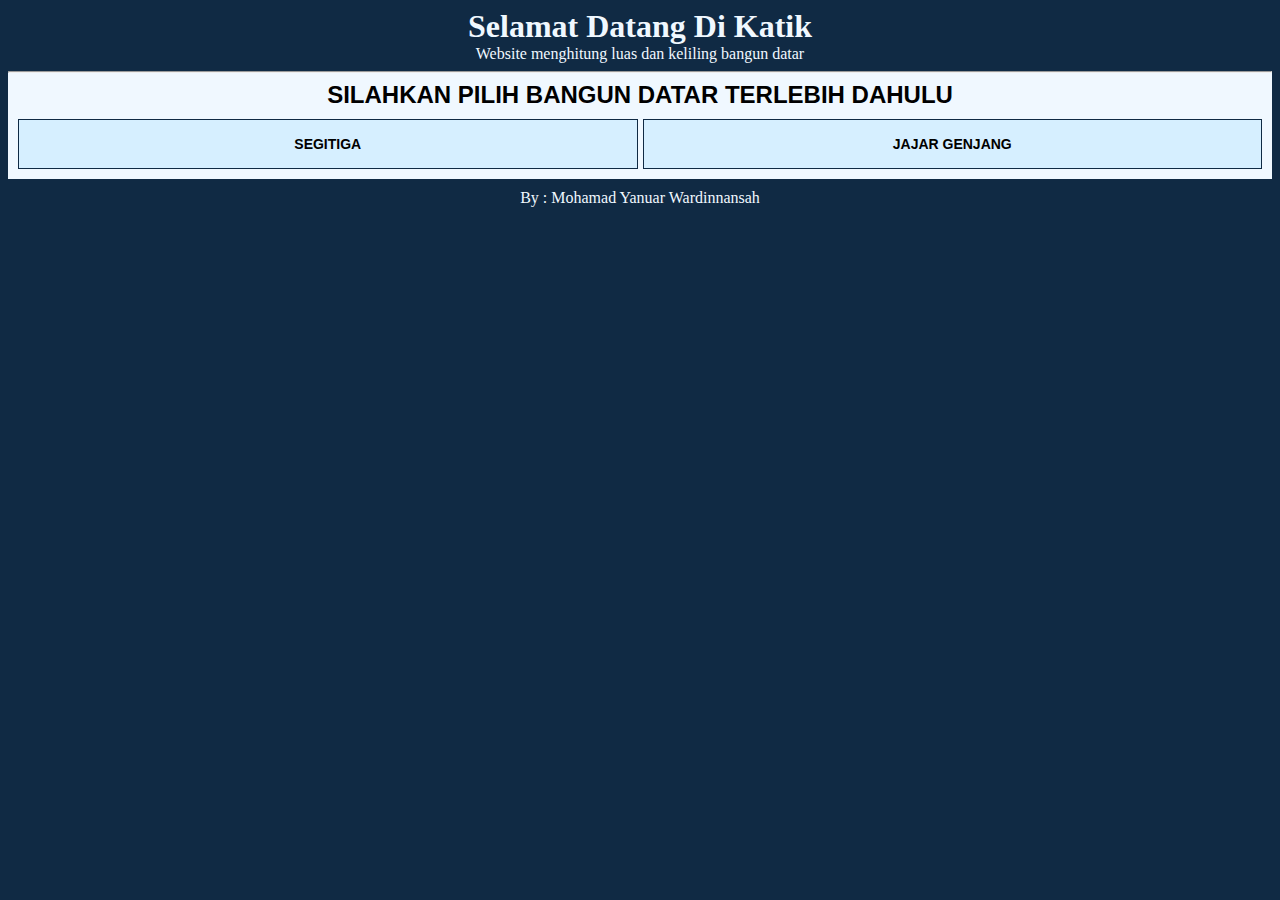
<file: index.html>
<!DOCTYPE html>
<html lang="en">
<head>
    <meta charset="UTF-8">
    <meta name="viewport" content="width=device-width, initial-scale=1.0">
    <link rel="stylesheet" href="css\style.css">
    <title>Project Mini Revo U</title>
</head>
<body>
    <header class="main-title">
        <h1>Selamat Datang Di Katik</h1>
        <label>Website menghitung luas dan keliling bangun datar</label>
        <div class="pilih-btn">
            <hr>
            <h2>Silahkan pilih bangun datar terlebih dahulu</h2>
        </div>
        <div class="btn-pilih">
            <button class="btn-segitiga" onclick="pilihsegitiga()">Segitiga</button>
            <button class="btn-jajargenjang" onclick="pilihjajargenjang();">Jajar Genjang</button>
        </div>
    </header>
    
    <section class="main-content" id="konten-segitiga">
        <aside class="konten-kiri" id="konten-segitiga-kiri">
            <h1>Luas Segitiga</h1>
            <div class="gambar">
                <img src="img/segitiga-img.png">
            </div>
            <div class="rumus">
                <label>L = 1/2 x a x t <br></label>
            </div>
            <div class="keterangan">
                <label>Dimana: <br> L= Luas <br>a = alas <br>t = tinggi</label>
            </div>
            <div class="hitung">
                <h1>Hitung Luas Segitiga</h1>
                <form  class="form-perhitungan" onsubmit="event.preventDefault(); hitungLS();">
                    <div>
                        <label>Masukan Alas</label>
                        <input type="number" name="alassegitiga" id="as" required>
                        <label>Masukan Tinggi</label>
                        <input type="number" name="tinggisegitiga" id="ts" required>
                    </div>
                    
                    <button type="submit" class="btn-hitung">Hitung</button>
                    <div class="hasil-perhitungan">
                        <h1>Hasil Perhitungan</h1>
                        <label id="rls"></label>
                        <br>
                        <label id="hls"></label>
                    </div>
                    <button type="reset" onclick="resetLS();" class="btn-reset">Reset</button>
                </form>
            </div>
        </aside>
        <aside class="konten-kanan" id="konten-segitiga-kanan">
            <h1>Keliling Segitiga</h1>
            <div class="gambar">
                <img src="img/segitiga-img.png">
            </div>
            <div class="rumus">
                <label>K = S1 + S2 + S3 <br></label>
            </div>
            <div class="keterangan">
                <label>Dimana: <br> K = Keliling <br>S1 = Sisi-1<br>S2 = Sisi-2<br>S3 = Sisi-3</label>
            </div>

            <div class="hitung">
                <h1>Hitung Keliling Segitiga</h1>
                <form  class="form-perhitungan" onsubmit="event.preventDefault(); hitungKS();">
                    <div>
                        <label>Masukan Sisi Ke 1</label>
                        <input type="number" name="Sisi-1" id="s1" required>
                        <label>Masukan Sisi Ke 2</label>
                        <input type="number" name="sisi-2" id="s2" required>
                        <label>Masukan Sisi Ke 2</label>
                        <input type="number" name="sisi-3" id="s3" required>
                    </div>
                    
                    <button type="submit" class="btn-hitung">Hitung</button>
                    <div class="hasil-perhitungan">
                        <h1>Hasil Perhitungan</h1>
                        <label id="rks"></label>
                        <br>
                        <label id="hks"></label>
                    </div>
                    <button type="reset" onclick="resetKS();" class="btn-reset">Reset</button>
                </form>
            </div>
        </aside>
    </section>

    <section class="main-content" id="konten-jajargenjang">
        <aside class="konten-kiri" id="konten-jajargenjang-kiri">
            <h1>Luas Jajar Genjang</h1>
            <div class="gambar">
                <img src="img/jajargenjang-img.png">
            </div>
            <div class="rumus">
                <label>L = a x t <br></label>
            </div>
            <div class="keterangan">
                <label>Dimana: <br> L= Luas <br>a = alas <br>t = tinggi</label>
            </div>
            <div class="hitung">
                <h1>Hitung Luas Jajar Genjang</h1>
                <form  class="form-perhitungan" onsubmit="event.preventDefault(); hitungLJ();">
                    <div>
                        <label>Masukan Alas</label>
                        <input type="number" name="alasjajargenjang" id="aj" required>
                        <label>Masukan Tinggi</label>
                        <input type="number" name="tinggijajargenjang" id="tj" required>
                    </div>
                    
                    <button type="submit" class="btn-hitung">Hitung</button>
                    <div class="hasil-perhitungan">
                        <h1>Hasil Perhitungan</h1>
                        <label id="rlj"></label>
                        <br>
                        <label id="hlj"></label>
                    </div>
                    <button type="reset" onclick="resetLJ();" class="btn-reset">Reset</button>
                </form>
            </div>
        </aside>


        <aside class="konten-kanan" id="konten-jajargenjang-kanan">
            <h1>Keliling Jajar Genjang</h1>
            <div class="gambar">
                <img src="img/jajargenjang-img.png">
            </div>
            <div class="rumus">
                <label>L = 2 x (a + b)<br></label>
            </div>
            <div class="keterangan">
                <label>Dimana: <br> L= Luas <br>a = alas<br>b = sisi miring</label>
            </div>
            <div class="hitung">
                <h1>Hitung Keliling Jajar Genjang</h1>
                <form  class="form-perhitungan" onsubmit="event.preventDefault(); hitungKJ();">
                    <div>
                        <label>Masukan Alas</label>
                        <input type="number" name="ajajargenjang" id="akj" required>
                        <label>Masukan Sisi Miring</label>
                        <input type="number" name="bjajargenjang" id="bj" required>
                    </div>
                    
                    <button type="submit" class="btn-hitung">Hitung</button>
                    <div class="hasil-perhitungan">
                        <h1>Hasil Perhitungan</h1>
                        <label id="rkj"></label>
                        <br>
                        <label id="hkj"></label>
                    </div>
                    <button type="reset" onclick="resetKJ();" class="btn-reset">Reset</button>
                </form>
            </div>
        </aside>
    </section>
    <footer>
        <div class="marquee">
                <label>By : Mohamad Yanuar Wardinnansah</label>
        </div>
    </footer>
</body>
<script src="js\script.js"></script>
</html>
</file>
